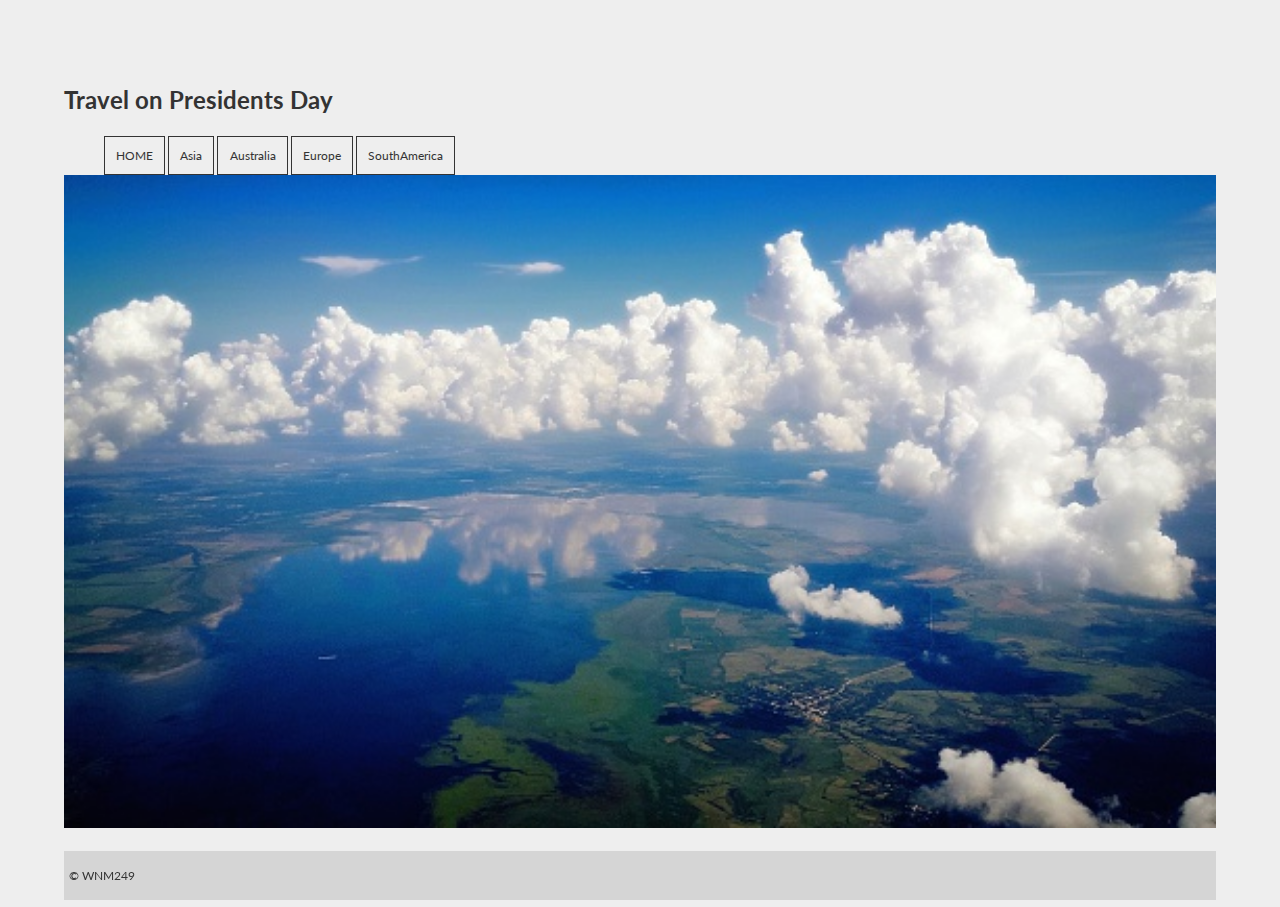
<file: M3_exercise/index.html>
<!doctype html>
<html>
<head>
<meta charset="utf-8">
<title>Index page</title>
 <!--use google font-->
<link href="http://fonts.googleapis.com/css?family=Lato:300,400,700" rel="stylesheet" type="text/css">
<!--link to external CSS--->
<link href="css/subpage.css" rel="stylesheet" type="text/css">
</head>

<body>
    <!-- you do not need to edit the CSS, all you need to do is to add the URL for these links, and images-->
     <!--======================================-->
            <!-- link to all pages-->
    <header>
        <h1 class="maintitle">Travel on Presidents Day</h1>
        <ul>
            <li><a href="file:///Users/mehrbanosyed/Desktop/M3_exercise/index.html">HOME</a></li>
            <li><a href="file:///Users/mehrbanosyed/Desktop/M3_exercise/asia/index.html">Asia</a></li>
            <li><a href="file:///Users/mehrbanosyed/Desktop/M3_exercise/australia/index.html">Australia</a></li>
            <li><a href="file:///Users/mehrbanosyed/Desktop/M3_exercise/europe/index.html">Europe</a></li>
            <li><a href="file:///Users/mehrbanosyed/Desktop/M3_exercise/southAmerica/index.html">SouthAmerica</a></li>
        </ul>
    </header>
 <div>
 	
    <p><img src="img/homeMain.jpg" width="100%"></p>
    </div>
<footer>
   
    <p> &copy; WNM249 </p>
</footer>
</body>
</html>
</file>
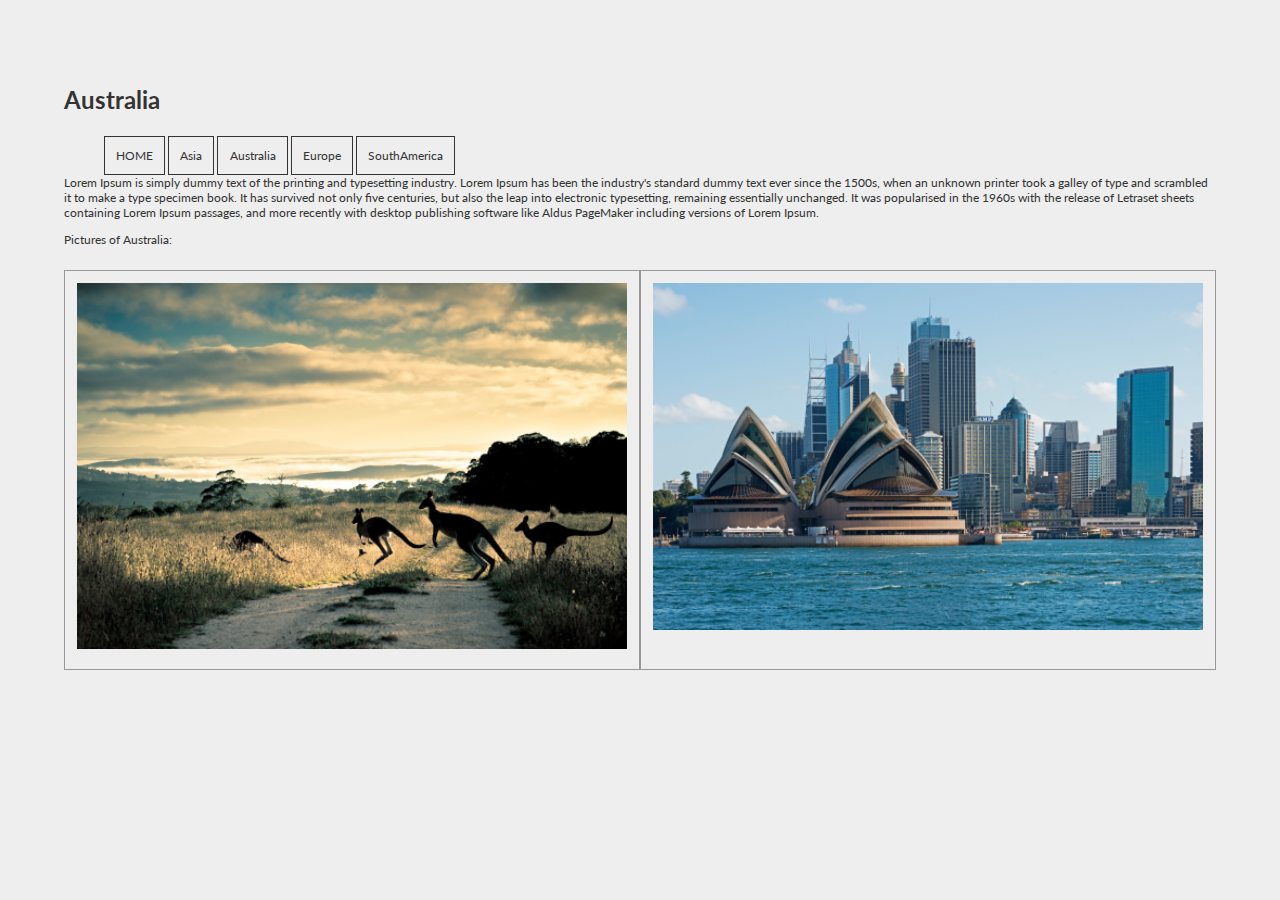
<file: M3_exercise/australia/index.html>
<!doctype html>
<html>
<head>
    <link href="http://fonts.googleapis.com/css?family=Lato:300,400,700" rel="stylesheet" type="text/css">
    <link href="../css/subpage.css" rel="stylesheet" type="text/css">
   
</head>
    <body>
    <header>
        <h1 class="maintitle">Australia</h1>
        <ul>
            <li><a href="file:///Users/mehrbanosyed/Desktop/M3_exercise/index.html">HOME</a></li>
            <li><a href="file:///Users/mehrbanosyed/Desktop/M3_exercise/asia/index.html">Asia</a></li>
            <li><a href="file:///Users/mehrbanosyed/Desktop/M3_exercise/australia/index.html">Australia</a></li>
            <li><a href="file:///Users/mehrbanosyed/Desktop/M3_exercise/europe/index.html">Europe</a></li>
            <li><a href="file:///Users/mehrbanosyed/Desktop/M3_exercise/southAmerica/index.html">SouthAmerica</a></li>
        </ul>
    </header>
           
        <div><p>Lorem Ipsum is simply dummy text of the printing and typesetting industry. Lorem Ipsum has been the industry's standard dummy text ever since the 1500s, when an unknown printer took a galley of type and scrambled it to make a type specimen book. It has survived not only five centuries, but also the leap into electronic typesetting, remaining essentially unchanged. It was popularised in the 1960s with the release of Letraset sheets containing Lorem Ipsum passages, and more recently with desktop publishing software like Aldus PageMaker including versions of Lorem Ipsum.</p></div>
        
        <div>Pictures of Australia:</div>
         <!--======================================-->
            <!-- add two images here-->
        <div class="sidebyside twoImg"><img src="../img/austraila01.jpg"></div>
        <div class="sidebyside twoImg"><img src="../img/austraila02.jpg"></div>
         <!--======================================-->

    </body>
</file>
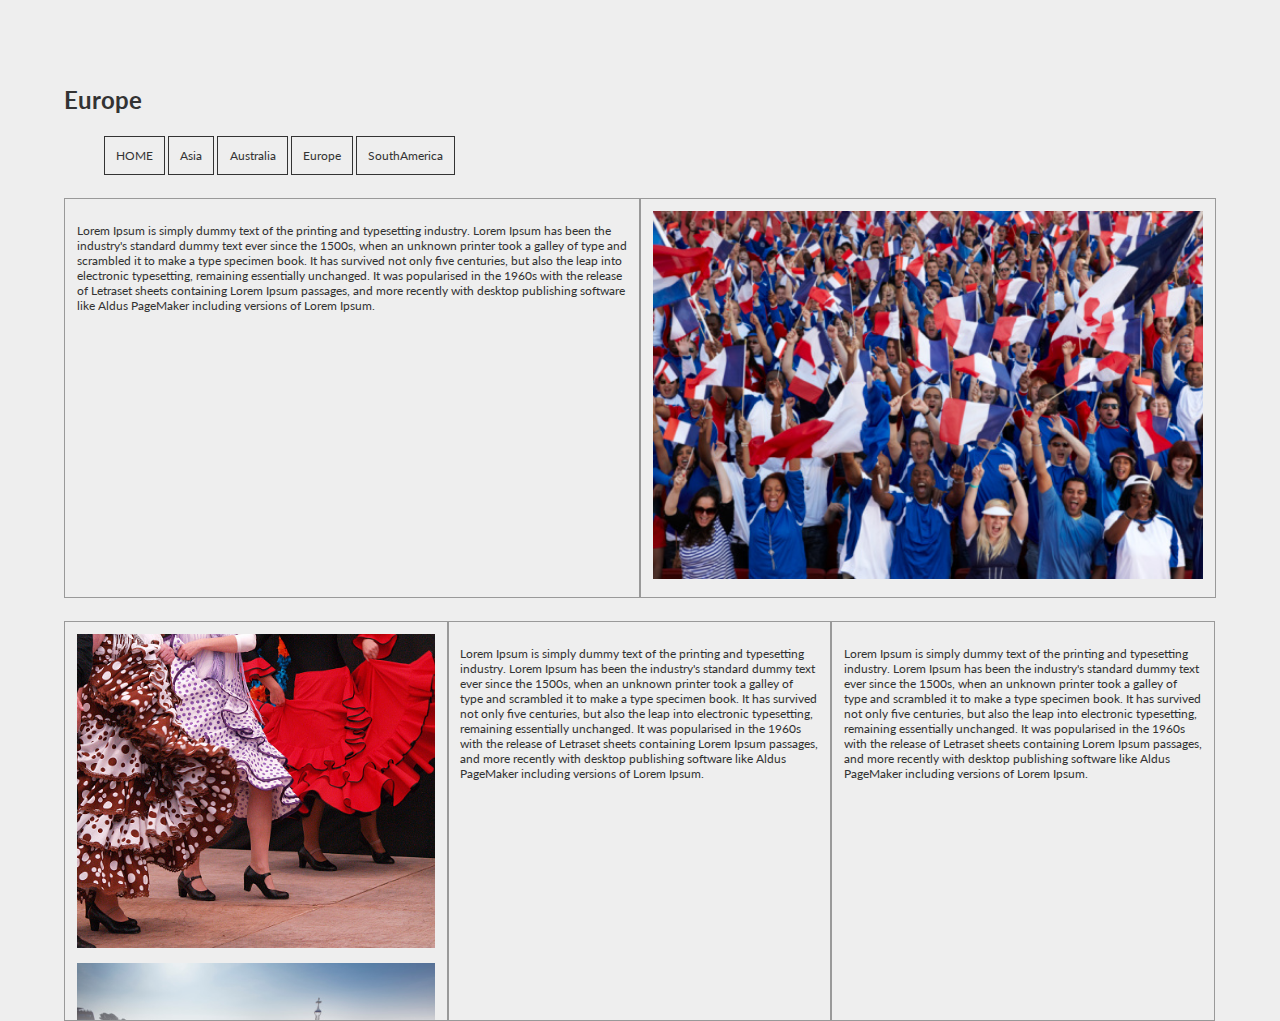
<file: M3_exercise/europe/index.html>
<!doctype html>
<html>
<head>
    <link href="http://fonts.googleapis.com/css?family=Lato:300,400,700" rel="stylesheet" type="text/css">
    <link href="../css/subpage.css" rel="stylesheet" type="text/css">
   
</head>
    <body>
    <header>
        <h1 class="maintitle">Europe</h1>
       <ul>
            <li><a href="file:///Users/mehrbanosyed/Desktop/M3_exercise/index.html">HOME</a></li>
            <li><a href="file:///Users/mehrbanosyed/Desktop/M3_exercise/asia/index.html">Asia</a></li>
            <li><a href="file:///Users/mehrbanosyed/Desktop/M3_exercise/australia/index.html">Australia</a></li>
            <li><a href="file:///Users/mehrbanosyed/Desktop/M3_exercise/europe/index.html">Europe</a></li>
            <li><a href="file:///Users/mehrbanosyed/Desktop/M3_exercise/southAmerica/index.html">SouthAmerica</a></li>
        </ul>
    </header>
        <!-- France Section -->
        <div class="sidebyside twoImg">
            <p>Lorem Ipsum is simply dummy text of the printing and typesetting industry. Lorem Ipsum has been the industry's standard dummy text ever since the 1500s, when an unknown printer took a galley of type and scrambled it to make a type specimen book. It has survived not only five centuries, but also the leap into electronic typesetting, remaining essentially unchanged. It was popularised in the 1960s with the release of Letraset sheets containing Lorem Ipsum passages, and more recently with desktop publishing software like Aldus PageMaker including versions of Lorem Ipsum.</p>
        </div>
        <div class="sidebyside twoImg">
            <!-- insert picture of France here -->
            <a href=" file:///Users/mehrbanosyed/Desktop/M3_exercise/europe/france/france.html"><img src="../img/france01.jpg"></a>
            <p>
                <a href="file:///Users/mehrbanosyed/Desktop/M3_exercise/europe/france/france.html ">Link to France Page</a>
            </p>
        </div>
        <!-- End France Section -->
        
        
        <!-- Spain Section -->
        <div class="sidebyside threeImg">
            <!-- insert picture of Spain here -->
            <a href="file:///Users/mehrbanosyed/Desktop/M3_exercise/europe/spain/spain.html "><img src="../img/spain02.jpg"></a>
            <p>
                <a href="file:///Users/mehrbanosyed/Desktop/M3_exercise/europe/spain/spain.html "><img src="../img/spain01.jpg">Link to Spain Page</a>
            </p>
        </div>
        <div class="sidebyside threeImg">
            <p>Lorem Ipsum is simply dummy text of the printing and typesetting industry. Lorem Ipsum has been the industry's standard dummy text ever since the 1500s, when an unknown printer took a galley of type and scrambled it to make a type specimen book. It has survived not only five centuries, but also the leap into electronic typesetting, remaining essentially unchanged. It was popularised in the 1960s with the release of Letraset sheets containing Lorem Ipsum passages, and more recently with desktop publishing software like Aldus PageMaker including versions of Lorem Ipsum.</p>
        </div>
        <div class="sidebyside threeImg">
            <p>Lorem Ipsum is simply dummy text of the printing and typesetting industry. Lorem Ipsum has been the industry's standard dummy text ever since the 1500s, when an unknown printer took a galley of type and scrambled it to make a type specimen book. It has survived not only five centuries, but also the leap into electronic typesetting, remaining essentially unchanged. It was popularised in the 1960s with the release of Letraset sheets containing Lorem Ipsum passages, and more recently with desktop publishing software like Aldus PageMaker including versions of Lorem Ipsum.</p>
        </div>
        <!-- End Spain Section -->
        

         <!--======================================-->
           
    </body>
</file>
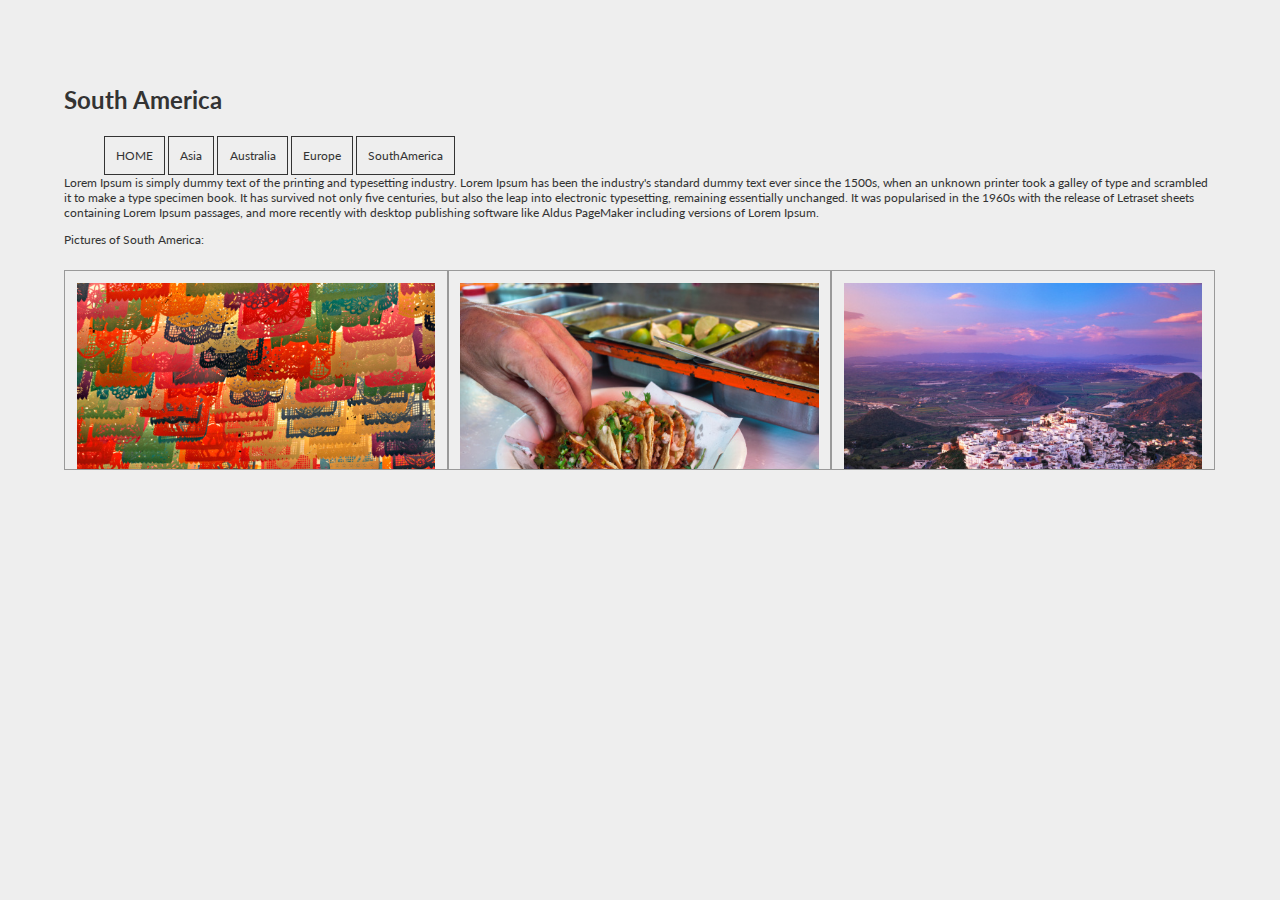
<file: M3_exercise/southAmerica/index.html>
<!doctype html>
<html>
<head>
    <link href="http://fonts.googleapis.com/css?family=Lato:300,400,700" rel="stylesheet" type="text/css">
    <link href="../css/subpage.css" rel="stylesheet" type="text/css">
   
</head>
    <body>
    <header>
        <h1 class="maintitle">South America</h1>
        <ul>
            <li><a href="file:///Users/mehrbanosyed/Desktop/M3_exercise/index.html">HOME</a></li>
            <li><a href="file:///Users/mehrbanosyed/Desktop/M3_exercise/asia/index.html">Asia</a></li>
            <li><a href="file:///Users/mehrbanosyed/Desktop/M3_exercise/australia/index.html">Australia</a></li>
            <li><a href="file:///Users/mehrbanosyed/Desktop/M3_exercise/europe/index.html">Europe</a></li>
            <li><a href="file:///Users/mehrbanosyed/Desktop/M3_exercise/southAmerica/index.html">SouthAmerica</a></li>
        </ul>
    </header>
           
        <div><p>Lorem Ipsum is simply dummy text of the printing and typesetting industry. Lorem Ipsum has been the industry's standard dummy text ever since the 1500s, when an unknown printer took a galley of type and scrambled it to make a type specimen book. It has survived not only five centuries, but also the leap into electronic typesetting, remaining essentially unchanged. It was popularised in the 1960s with the release of Letraset sheets containing Lorem Ipsum passages, and more recently with desktop publishing software like Aldus PageMaker including versions of Lorem Ipsum.</p></div>
        
        <div>Pictures of South America:</div>
         <!--======================================-->
            <!-- insert images from img folder-->
        <div class="sidebyside3"><img src="../img/southAmerica01.jpg"></div>
        <div class="sidebyside3"><img src="../img/southAmerica02.jpg"></div>
        <div class="sidebyside3"><img src="../img/southAmerica03.jpg"></div>
         <!--======================================-->
           
    </body>
</file>
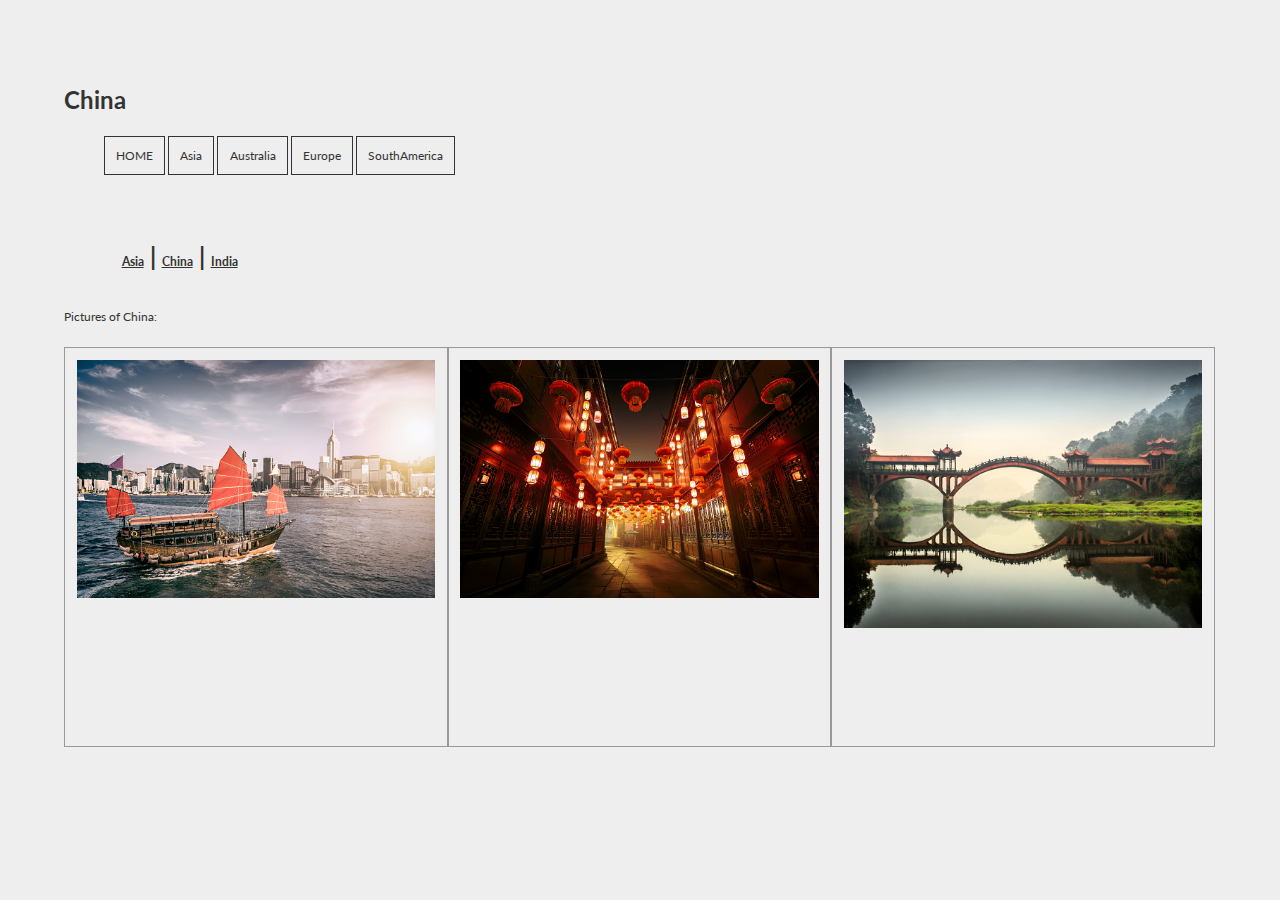
<file: M3_exercise/asia/china/china.html>
<!doctype html>
<html>
<head>
    <link href="http://fonts.googleapis.com/css?family=Lato:300,400,700" rel="stylesheet" type="text/css">
    <link href="../../css/subpage.css" rel="stylesheet" type="text/css">
   
</head>
    <body>
    <header>
        <h1 class="maintitle">China</h1>
        <ul>
            <li><a href="file:///Users/mehrbanosyed/Desktop/M3_exercise/index.html">HOME</a></li>
            <li><a href="file:///Users/mehrbanosyed/Desktop/M3_exercise/asia/index.html">Asia</a></li>
            <li><a href="file:///Users/mehrbanosyed/Desktop/M3_exercise/australia/index.html">Australia</a></li>
            <li><a href="file:///Users/mehrbanosyed/Desktop/M3_exercise/europe/index.html">Europe</a></li>
            <li><a href="file:///Users/mehrbanosyed/Desktop/M3_exercise/southAmerica/index.html">SouthAmerica</a></li>
        </ul>
    </header>
        <div class="subtitle">
           <h1><a href="file:///Users/mehrbanosyed/Desktop/M3_exercise/asia/index.html ">Asia</a> | </h1>
           <h1><a href=" file:///Users/mehrbanosyed/Desktop/M3_exercise/asia/china/china.html">China</a> | </h1>
           <h1><a href="file:///Users/mehrbanosyed/Desktop/M3_exercise/asia/india/india.html ">India</a></h1>
        </div>
        
        <div>Pictures of China:</div>
         <!--======================================-->
            <!-- include images in img folder-->
        <div class="sidebyside threeImg"><img src="../../img/china01.jpg"></div>
        <div class="sidebyside threeImg"><img src="../../img/china02.jpg"></div>
        <div class="sidebyside threeImg"><img src="../../img/china03.jpg"></div>
    </body>
</html>
</file>
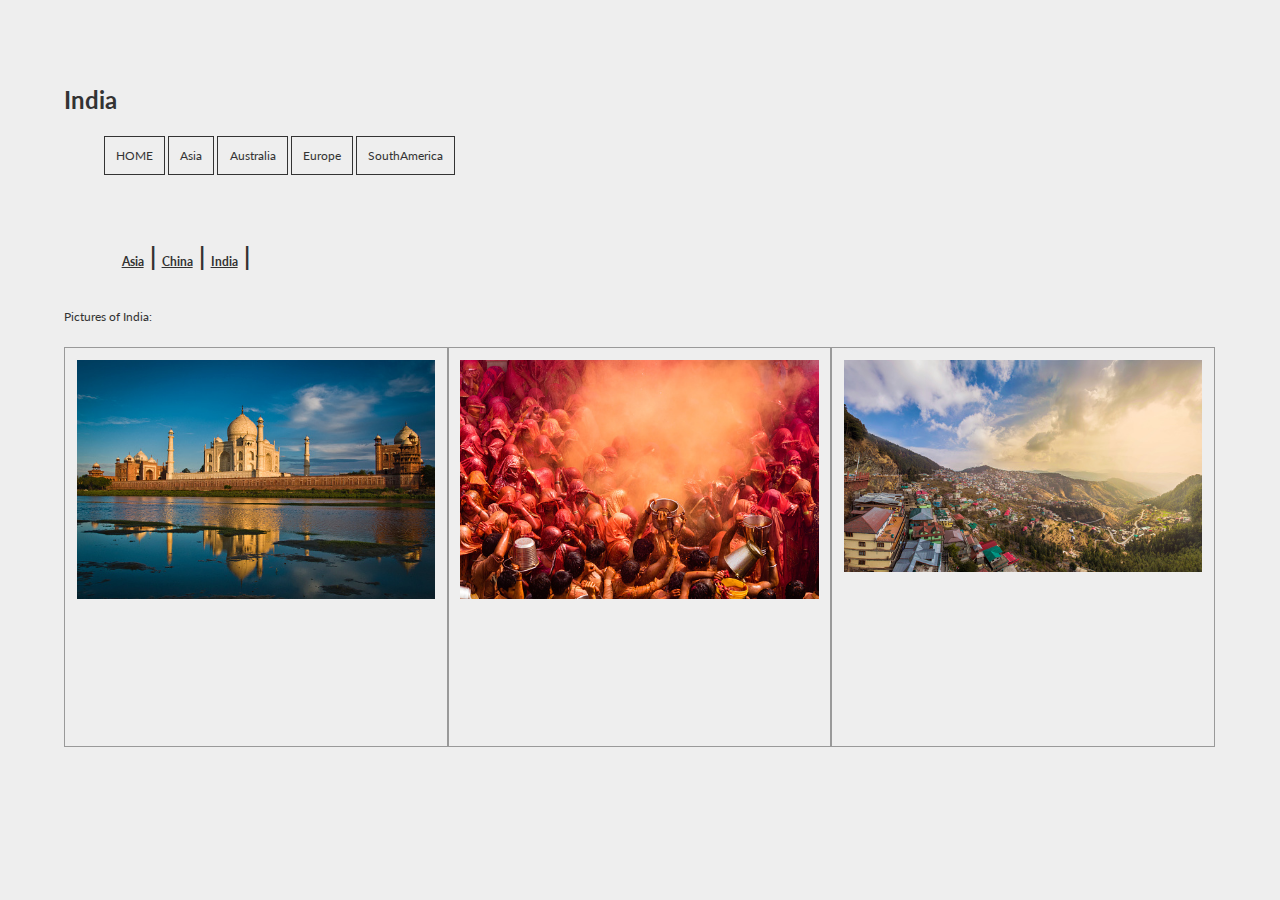
<file: M3_exercise/asia/india/india.html>
<!doctype html>
<html>
<head>
    <link href="http://fonts.googleapis.com/css?family=Lato:300,400,700" rel="stylesheet" type="text/css">
    <link href="../../css/subpage.css" rel="stylesheet" type="text/css">
   
</head>
    <body>
    <header>
        <h1 class="maintitle">India</h1>
        <ul>
            <li><a href="file:///Users/mehrbanosyed/Desktop/M3_exercise/index.html">HOME</a></li>
            <li><a href="file:///Users/mehrbanosyed/Desktop/M3_exercise/asia/index.html">Asia</a></li>
            <li><a href="file:///Users/mehrbanosyed/Desktop/M3_exercise/australia/index.html">Australia</a></li>
            <li><a href="file:///Users/mehrbanosyed/Desktop/M3_exercise/europe/index.html">Europe</a></li>
            <li><a href="file:///Users/mehrbanosyed/Desktop/M3_exercise/southAmerica/index.html">SouthAmerica</a></li>
        </ul>
    </header>
        <div class="subtitle">
           <h1><a href="file:///Users/mehrbanosyed/Desktop/M3_exercise/asia/index.html">Asia</a>  | </h1>
           <h1><a href="file:///Users/mehrbanosyed/Desktop/M3_exercise/asia/china/china.html">China</a> | </h1>
           <h1><a href="file:///Users/mehrbanosyed/Desktop/M3_exercise/asia/india/india.html">India</a> | </h1>
        </div>
        
        <div>Pictures of India:</div>
         <!--======================================-->
            <!-- find images in img folder include images here-->
        <div class="sidebyside threeImg"><img src="../../img/india01.jpg"></div>
        <div class="sidebyside threeImg"><img src="../../img/india02.jpg"></div>
        <div class="sidebyside threeImg"><img src="../../img/india03.jpg"></div>

    </body>
</html>
</file>
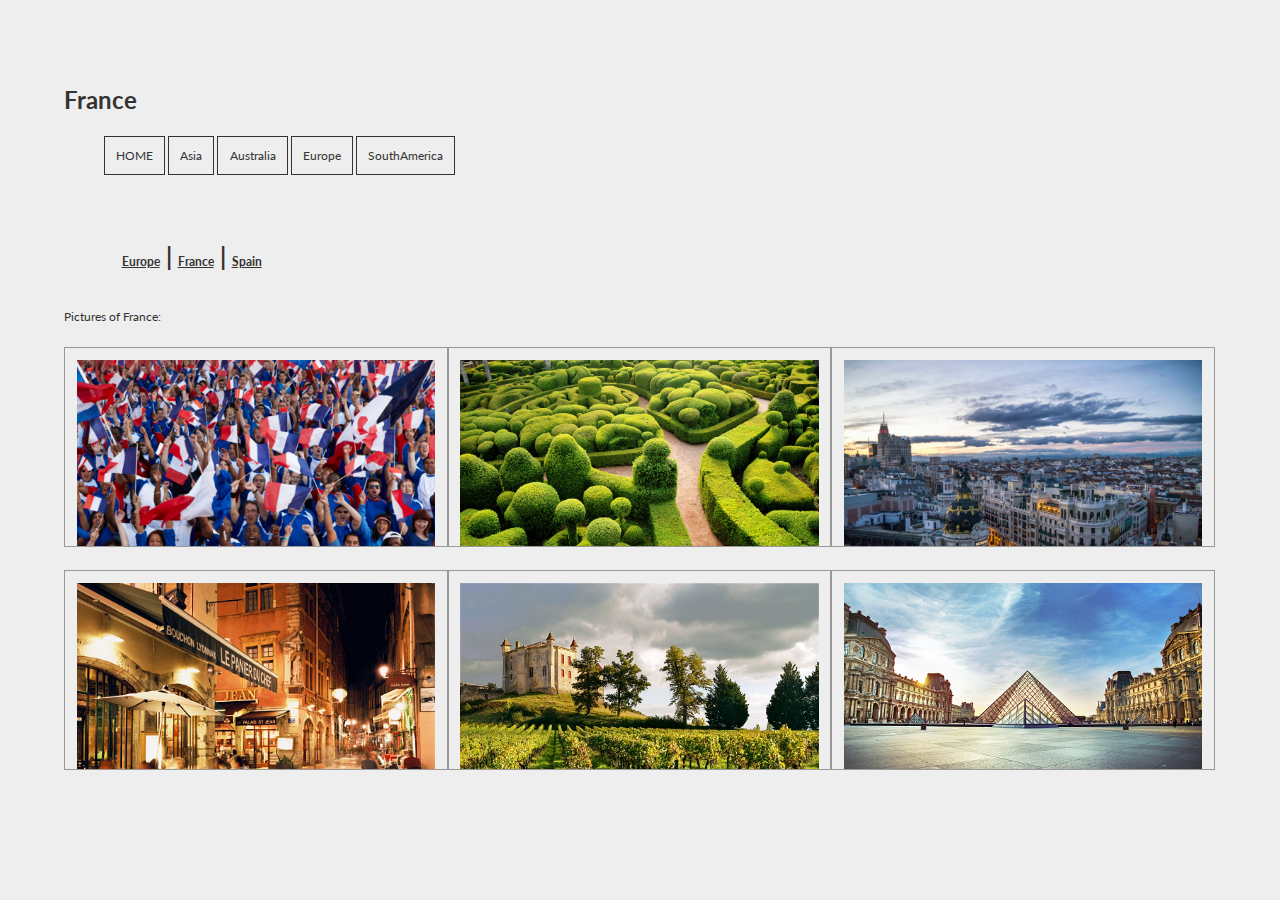
<file: M3_exercise/europe/france/france.html>
<!doctype html>
<html>
<head>
    <link href="http://fonts.googleapis.com/css?family=Lato:300,400,700" rel="stylesheet" type="text/css">
    <link href="../../css/subpage.css" rel="stylesheet" type="text/css">
   
</head>
    <body>
    <header>
        <h1 class="maintitle">France</h1>
       <ul>
            <li><a href="file:///Users/mehrbanosyed/Desktop/M3_exercise/index.html">HOME</a></li>
            <li><a href="file:///Users/mehrbanosyed/Desktop/M3_exercise/asia/index.html">Asia</a></li>
            <li><a href="file:///Users/mehrbanosyed/Desktop/M3_exercise/australia/index.html">Australia</a></li>
            <li><a href="file:///Users/mehrbanosyed/Desktop/M3_exercise/europe/index.html">Europe</a></li>
            <li><a href="file:///Users/mehrbanosyed/Desktop/M3_exercise/southAmerica/index.html">SouthAmerica</a></li>
        </ul>
    </header>
        <div class="subtitle">
           <h1><a href="file:///Users/mehrbanosyed/Desktop/M3_exercise/europe/index.html ">Europe</a> | </h1>
           <h1><a href="file:///Users/mehrbanosyed/Desktop/M3_exercise/europe/france/france.html ">France</a> | </h1>
           <h1><a href="file:///Users/mehrbanosyed/Desktop/M3_exercise/europe/spain/spain.html ">Spain</a></h1>
        </div>
        
        <div>Pictures of France:</div>
        
         <!--======================================-->
            <!--add images from img folder-->
        <div class="sidebyside3"><img src="../../img/france01.jpg"></div>
        <div class="sidebyside3"><img src="../../img/france02.jpg"></div>
        <div class="sidebyside3"><img src="../../img/france03.jpg"></div>
        
        <div class="sidebyside3"><img src="../../img/france04.jpg"></div>
        <div class="sidebyside3"><img src="../../img/france05.jpg"></div>
        <div class="sidebyside3"><img src="../../img/france06.jpg"></div>
        
    </body>
</html>
</file>
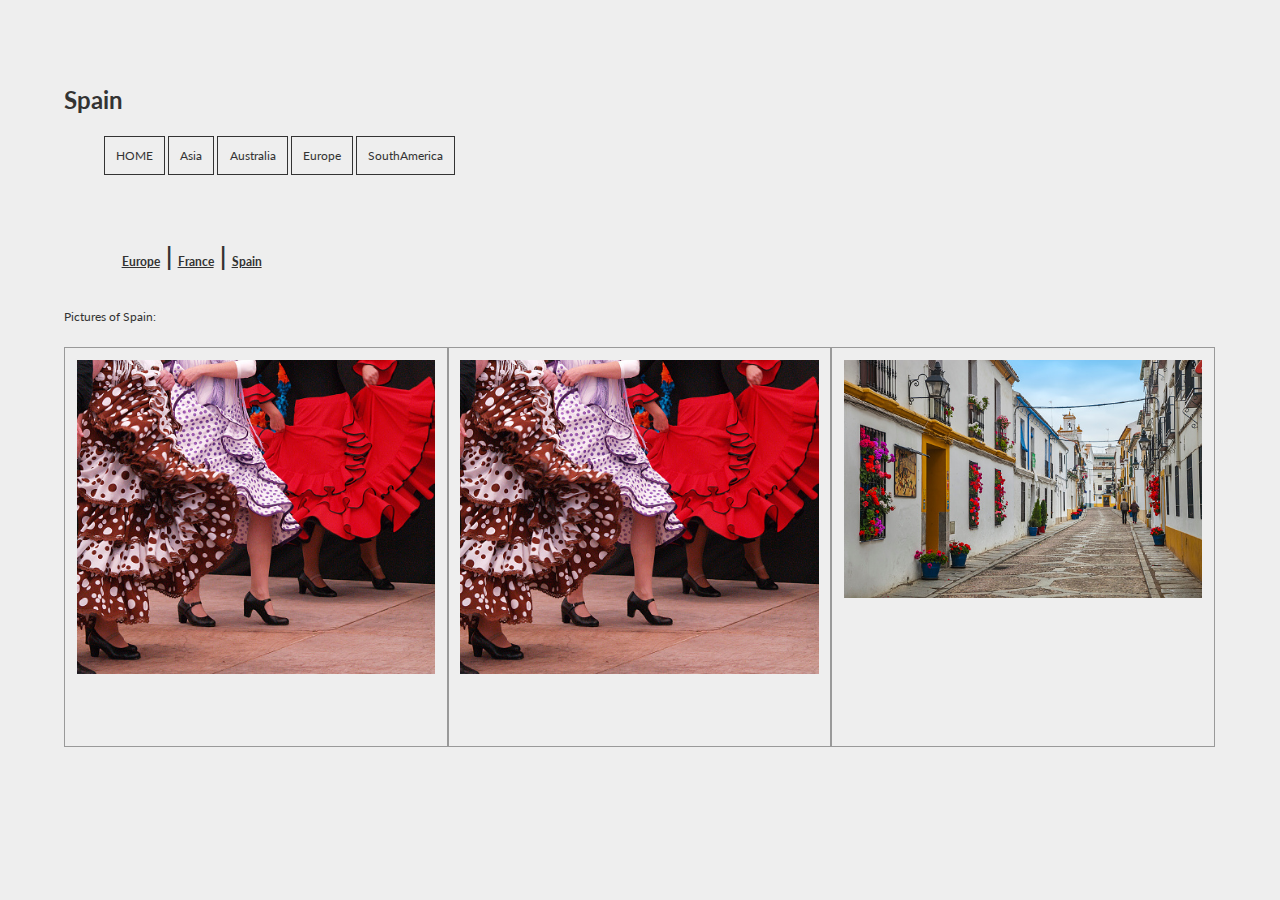
<file: M3_exercise/europe/spain/spain.html>
<!doctype html>
<html>
<head>
    <link href="http://fonts.googleapis.com/css?family=Lato:300,400,700" rel="stylesheet" type="text/css">
    <link href="../../css/subpage.css" rel="stylesheet" type="text/css">
   
</head>
    <body>
    <header>
        <h1 class="maintitle">Spain</h1>
       <ul>
            <li><a href="file:///Users/mehrbanosyed/Desktop/M3_exercise/index.html">HOME</a></li>
            <li><a href="file:///Users/mehrbanosyed/Desktop/M3_exercise/asia/index.html">Asia</a></li>
            <li><a href="file:///Users/mehrbanosyed/Desktop/M3_exercise/australia/index.html">Australia</a></li>
            <li><a href="file:///Users/mehrbanosyed/Desktop/M3_exercise/europe/index.html">Europe</a></li>
            <li><a href="file:///Users/mehrbanosyed/Desktop/M3_exercise/southAmerica/index.html">SouthAmerica</a></li>
        </ul>
    </header>
        <div class="subtitle">
           <h1><a href=" file:///Users/mehrbanosyed/Desktop/M3_exercise/europe/index.html">Europe</a> | </h1>
           <h1><a href=" file:///Users/mehrbanosyed/Desktop/M3_exercise/europe/france/france.html">France</a> | </h1>
           <h1><a href="file:///Users/mehrbanosyed/Desktop/M3_exercise/europe/spain/spain.html ">Spain</a></h1>
        </div>
        
        <div>Pictures of Spain:</div>
         <!--======================================-->
            <!-- add images from img folder-->
        <div class="sidebyside threeImg"><img src="../../img/spain02.jpg"></div>
        <div class="sidebyside threeImg"><img src="../../img/spain02.jpg"></div>
        <div class="sidebyside threeImg"><img src="../../img/spain03.jpg"></div>
    </body>
</html>
</file>
<file: M3_exercise/css/subpage.css>
* {
            -webkit-box-sizing: border-box;
            -moz-box-sizing: border-box;
	   		box-sizing: border-box;
            font-size: 12px;/*establish gloable font size*/
            font-family: 'Lato', sans-serif;/*establish gloable font family*/
            color:#333;
            
        }
 html body {
            background:#eee;
            margin:0;
            padding:5%;
        }
.maintitle, h1 {
    color:#333;
    font-size:2em;
    line-height: 3em;
}
footer {
    position:fixed;
    width:90%;
    background:rgba(155,155,155,0.3);
    bottom: 0px;
    margin-top:2%;
    padding:5px;
}
.subtitle {
    position:relative;
    left:5%;
    margin-top:5%;
    padding-bottom:1%;
    padding-bottom:1%;
}
ul li, ul li a, h1 {

    display: inline;
    text-decoration: none;
  
}
ul li {
    padding:1%;
    border:1px solid #333;
}
.sidebyside {
            margin-top:2%;
            float:left;
            color:#333;
            background-color: #eee;
            overflow: auto;
            padding:1%;
        }

.sidebyside3 {
            margin-top:2%;
            width:33.3%;
            float:left;
            color:#333;
            background-color: #eee;
            overflow: hidden;
            height:200px;
            padding:1%;
            border:1px solid #999;
        }
.twoImg {
    width:50%;
    height:400px;
    border:1px solid #999;

}

.threeImg {
    width:33.3%;
    height:400px;
    border:1px solid #999;
}
.fourImg {
    width:25%;
    height:120px;
    overflow:hidden;
    overflow:hidden;
    border:0px solid #999;

}
.fiveImg {
    width:20%;
    height:150px;
    border:1px solid #999;

        }
 img {
            width:100%;
        }
.logo {
    width:12%;
  
}
</file>
